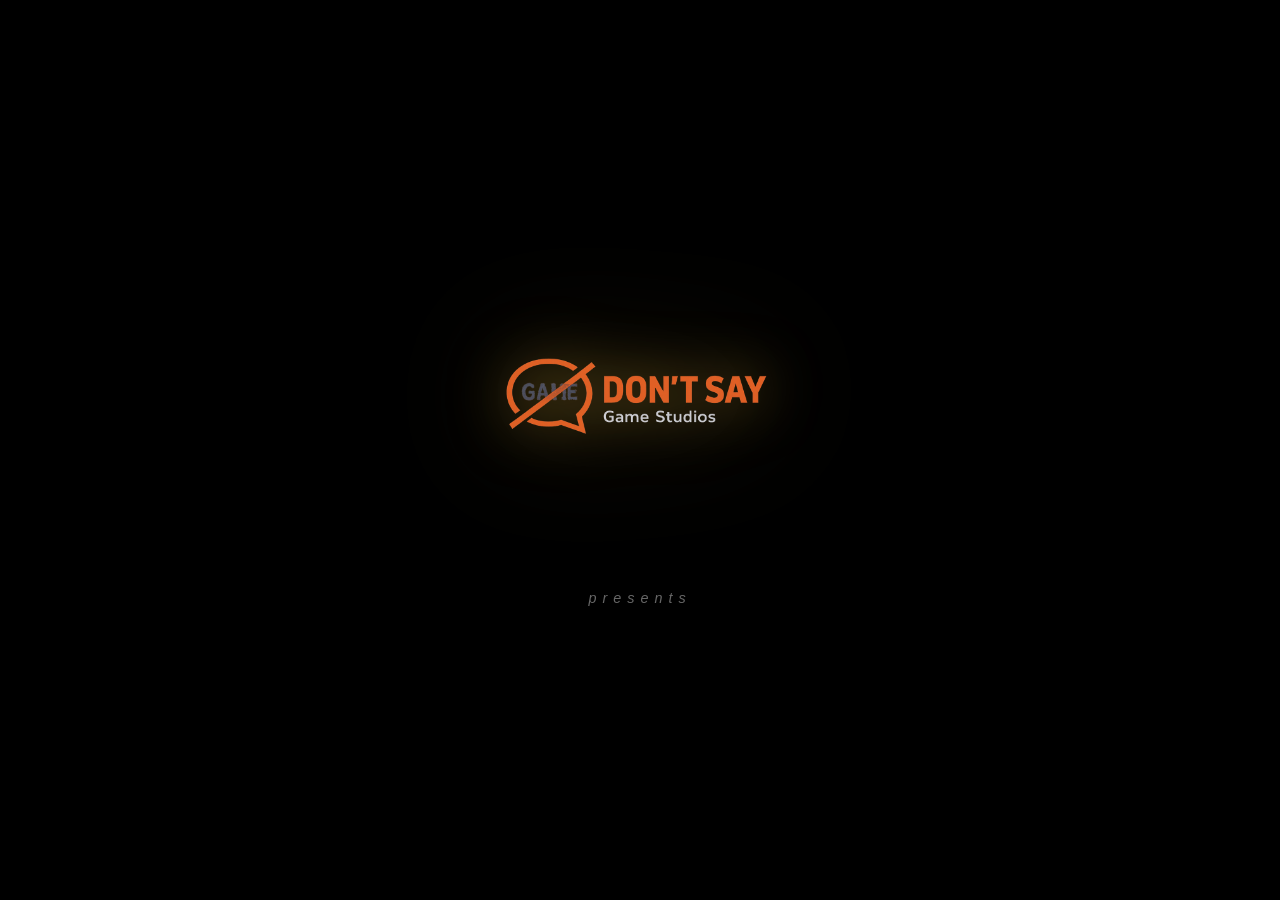
<file: index.html>
<!DOCTYPE html>
<html lang="en">
<head>
  <meta charset="UTF-8" />
  <meta name="viewport" content="width=device-width, initial-scale=1.0" />
  <title>Space Jay | Don't Say Game Studios</title>
  <link rel="icon" href="Space_Shoot.ico" />
  <link rel="stylesheet" href="style.css" />
</head>
<body>

  <!-- SPLASH SCREEN -->
  <div id="splash-screen" class="screen active">
    <div id="splash-content">
      <div id="splash-logo">
        <img src="LOGO.png" alt="Don't Say Game Studios" id="splash-logo-img" />
        <div id="splash-tagline">presents</div>
      </div>
      <div id="splash-click">▶ &nbsp; CLICK TO START</div>
    </div>
  </div>

  <!-- MENU SCREEN -->
  <div id="menu-screen" class="screen">
    <img src="LOGO.png" alt="Don't Say Game Studios" id="menu-logo" />
    <h1>🚀 SPACE JAY</h1>
    <p class="subtitle">Defend the galaxy. Shoot everything.</p>
    <div class="menu-options">
      <label>Difficulty:
        <select id="difficulty">
          <option value="easy">Easy</option>
          <option value="medium" selected>Medium</option>
          <option value="hard">Hard</option>
        </select>
      </label>
    </div>
    <button id="start-btn" class="btn-primary">START GAME</button>
    <button class="btn-quit" id="menu-quit-btn" style="margin-top:4px;">Quit Game</button>

    <!-- Global leaderboard panel -->
    <div id="leaderboard">
      <div id="lb-title">🏆 TOP SCORES</div>
      <div id="lb-list"><div class="lb-loading">Loading scores…</div></div>
    </div>

    <div id="menu-copyright">© Don't Say Game Studios</div>
  </div>

  <!-- GAME SCREEN -->
  <div id="game-screen" class="screen">
    <div id="hud">
      <div id="hud-left">
        <div>SCORE <span id="hud-score">0</span></div>
        <div>WAVE <span id="hud-wave">1</span></div>
      </div>
      <div id="hud-center">
        <div id="hud-msg"></div>
      </div>
      <div id="hud-right">
        <div>HI <span id="hud-hi">0</span></div>
      </div>
    </div>
    <canvas id="game-canvas"></canvas>
    <div id="controls-hint">
      ← → Move &nbsp;|&nbsp; SPACE Shoot &nbsp;|&nbsp; ESC Pause
    </div>
  </div>

  <!-- PAUSE SCREEN -->
  <div id="pause-screen" class="screen overlay">
    <div class="modal">
      <h2>PAUSED</h2>
      <button class="btn-primary" id="resume-btn">Resume</button>
      <button class="btn-secondary" id="pause-menu-btn">Main Menu</button>
      <button class="btn-quit" id="pause-quit-btn">Quit Game</button>
      <img src="LOGO.png" alt="Don't Say Game Studios" class="modal-logo" />
    </div>
  </div>

  <!-- GAME OVER SCREEN -->
  <div id="finish-screen" class="screen overlay">
    <div class="modal">
      <h2 id="finish-title">GAME OVER</h2>
      <div id="finish-stats"></div>
      <div id="finish-rank"></div>

      <!-- Name entry — shown when score qualifies for leaderboard -->
      <div id="name-entry" style="display:none;">
        <p id="name-entry-label">🏆 You made the leaderboard! Enter your name:</p>
        <input id="player-name" type="text" maxlength="16"
               placeholder="Your name" autocomplete="off" spellcheck="false" />
        <button class="btn-primary" id="submit-score-btn">SUBMIT</button>
      </div>
      <div id="score-submitted" style="display:none;">✅ Score submitted!</div>

      <button class="btn-primary" id="play-again-btn">Play Again</button>
      <button class="btn-secondary" id="finish-menu-btn">Main Menu</button>
      <button class="btn-quit" id="finish-quit-btn">Quit Game</button>
      <img src="LOGO.png" alt="Don't Say Game Studios" class="modal-logo" />
    </div>
  </div>

  <audio id="splash-jingle" src="intro_jingle.wav" preload="auto"></audio>
  <script src="game.js?v=12"></script>

  <!-- QUIT OVERLAY – shown when window.close() is blocked -->
  <div id="quit-overlay" style="
      display:none; position:fixed; inset:0; z-index:999;
      background:rgba(0,0,0,0.95);
      flex-direction:column; align-items:center; justify-content:center;
      gap:20px; font-family:'Segoe UI',Arial,sans-serif; color:#fff;">
    <img src="LOGO.png" alt="Don't Say Game Studios"
         style="width:220px; opacity:0.85; margin-bottom:4px;" />
    <div style="font-size:2rem;letter-spacing:4px;color:#f0c040;
                text-shadow:0 0 20px #f0c04066;">🚀 SPACE JAY</div>
    <div style="font-size:1rem;color:#aaa;letter-spacing:1px;">Press
      <kbd style="background:#222;border:1px solid #555;border-radius:6px;
                  padding:4px 12px;color:#fff;font-size:1rem;">Alt + F4</kbd>
      to close</div>
    <button onclick="window.close()" style="
        background:#cc3333;color:#fff;border:none;
        padding:12px 40px;font-size:1rem;font-weight:bold;
        letter-spacing:3px;border-radius:8px;cursor:pointer;
        text-transform:uppercase;">
      Close Game
    </button>
    <button onclick="document.getElementById('quit-overlay').style.display='none'"
        style="background:transparent;color:#aaa;border:1px solid #555;
               padding:10px 30px;font-size:0.9rem;letter-spacing:2px;
               border-radius:8px;cursor:pointer;text-transform:uppercase;">
      Cancel
    </button>
  </div>
</body>
</html>
</file>
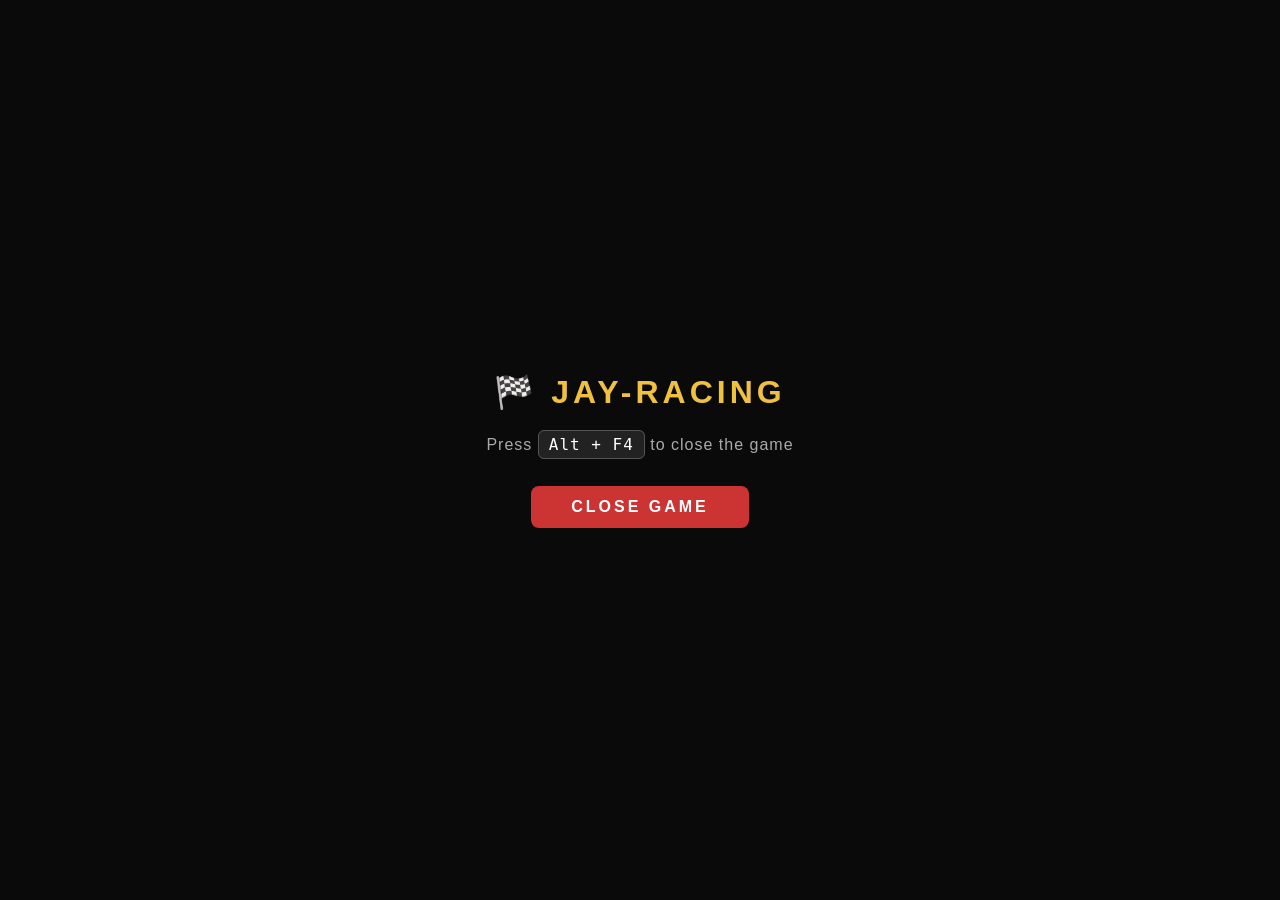
<file: close.html>
<!DOCTYPE html>
<html lang="en">
<head>
  <meta charset="UTF-8" />
  <title>Jay-Racing</title>
  <style>
    * { margin: 0; padding: 0; box-sizing: border-box; }
    body {
      background: #0a0a0a;
      color: #fff;
      font-family: 'Segoe UI', Arial, sans-serif;
      display: flex;
      flex-direction: column;
      align-items: center;
      justify-content: center;
      height: 100vh;
      gap: 24px;
    }
    h1 { color: #f0c040; font-size: 2rem; letter-spacing: 4px; }
    p  { color: #aaa; font-size: 1rem; letter-spacing: 1px; }
    kbd {
      background: #222;
      border: 1px solid #555;
      border-radius: 6px;
      padding: 4px 10px;
      font-size: 1rem;
      color: #fff;
    }
    button {
      background: #cc3333;
      color: #fff;
      border: none;
      padding: 12px 40px;
      font-size: 1rem;
      font-weight: bold;
      letter-spacing: 3px;
      border-radius: 8px;
      cursor: pointer;
      text-transform: uppercase;
      margin-top: 8px;
    }
    button:hover { background: #ee4444; }
  </style>
</head>
<body>
  <h1>🏁 JAY-RACING</h1>
  <p>Press <kbd>Alt + F4</kbd> to close the game</p>
  <button onclick="tryClose()">Close Game</button>
  <script>
    function tryClose() {
      window.close();
      // If still here, open a blank page (releases kiosk in some configs)
      setTimeout(() => { window.open('', '_self').close(); }, 200);
    }
    // Auto-attempt on load
    tryClose();
  </script>
</body>
</html>
</file>
<file: style.css>
* {
  margin: 0;
  padding: 0;
  box-sizing: border-box;
}

body {
  background: #0a0a0a;
  color: #fff;
  font-family: 'Segoe UI', Arial, sans-serif;
  overflow: hidden;
  height: 100vh;
  width: 100vw;
}

/* ── Screens ── */
.screen {
  display: none;
  width: 100vw;
  height: 100vh;
}
.screen.active {
  display: flex;
  flex-direction: column;
  align-items: center;
  justify-content: center;
}
.screen.overlay {
  position: fixed;
  top: 0; left: 0;
  background: rgba(0,0,0,0.80);
  z-index: 100;
}

/* ─────────────────────────────────────────────
   SPLASH SCREEN
───────────────────────────────────────────── */
#splash-screen {
  background: #000;
  cursor: none;
}

#splash-content {
  display: flex;
  flex-direction: column;
  align-items: center;
  justify-content: center;
  opacity: 1;
  animation: splashFadeIn 0.8s ease-out 0.3s both;
}

#splash-logo {
  display: flex;
  flex-direction: column;
  align-items: center;
  gap: 20px;
}

#splash-logo-img {
  width: clamp(260px, 38vw, 520px);
  filter: drop-shadow(0 0 28px rgba(240,192,64,0.55))
          drop-shadow(0 0 60px rgba(240,192,64,0.25));
  animation: splashLogoPulse 2s ease-in-out infinite;
}

#splash-tagline {
  font-size: 0.9rem;
  letter-spacing: 6px;
  color: #666;
  text-transform: lowercase;
  font-style: italic;
}

#splash-click {
  margin-top: 32px;
  font-size: 0.85rem;
  letter-spacing: 5px;
  color: #f0c040;
  text-transform: uppercase;
  opacity: 0;
  animation: splashClickPulse 1.2s ease-in-out 1.2s infinite;
  cursor: pointer;
}

@keyframes splashClickPulse {
  0%, 100% { opacity: 0.3; }
  50%       { opacity: 1.0; }
}

@keyframes splashFadeIn {
  from { opacity: 0; transform: scale(0.92); }
  to   { opacity: 1; transform: scale(1); }
}
@keyframes splashFadeOut {
  from { opacity: 1; transform: scale(1); }
  to   { opacity: 0; transform: scale(1.04); }
}
@keyframes splashLogoPulse {
  0%, 100% { filter: drop-shadow(0 0 20px rgba(240,192,64,0.45))
                     drop-shadow(0 0 50px rgba(240,192,64,0.20)); }
  50%       { filter: drop-shadow(0 0 36px rgba(240,192,64,0.80))
                     drop-shadow(0 0 80px rgba(240,192,64,0.40)); }
}

/* ─────────────────────────────────────────────
   MENU SCREEN
───────────────────────────────────────────── */
#menu-screen {
  background: radial-gradient(ellipse at center, #0d0d2e 0%, #0a0a0a 100%);
  gap: 16px;
  position: relative;
}

/* Logo above the game title */
#menu-logo {
  width: clamp(160px, 22vw, 300px);
  opacity: 0.90;
  filter: drop-shadow(0 0 12px rgba(240,192,64,0.35));
  margin-bottom: -4px;
}

#menu-screen h1 {
  font-size: 3.5rem;
  letter-spacing: 6px;
  text-transform: uppercase;
  color: #f0c040;
  text-shadow: 0 0 30px #f0c04088, 0 0 60px #f0c04044;
}

.subtitle {
  color: #aaa;
  font-size: 1rem;
  letter-spacing: 2px;
}

/* Copyright line at the very bottom of the menu */
#menu-copyright {
  position: absolute;
  bottom: 18px;
  font-size: 0.7rem;
  letter-spacing: 2px;
  color: #333;
  text-transform: uppercase;
}

.menu-options {
  display: flex;
  gap: 30px;
  font-size: 0.9rem;
  color: #ccc;
}
.menu-options label {
  display: flex;
  flex-direction: column;
  align-items: center;
  gap: 6px;
}
.menu-options select {
  background: #222;
  color: #fff;
  border: 1px solid #555;
  border-radius: 6px;
  padding: 6px 14px;
  font-size: 0.9rem;
  cursor: pointer;
}

/* ── Buttons ── */
.btn-primary {
  background: #f0c040;
  color: #000;
  border: none;
  padding: 12px 40px;
  font-size: 1.1rem;
  font-weight: bold;
  letter-spacing: 3px;
  border-radius: 8px;
  cursor: pointer;
  text-transform: uppercase;
  transition: background 0.2s, transform 0.1s;
}
.btn-primary:hover {
  background: #ffd060;
  transform: scale(1.04);
}
.btn-secondary {
  background: transparent;
  color: #aaa;
  border: 1px solid #555;
  padding: 10px 30px;
  font-size: 0.95rem;
  letter-spacing: 2px;
  border-radius: 8px;
  cursor: pointer;
  text-transform: uppercase;
  transition: color 0.2s, border-color 0.2s;
}
.btn-secondary:hover {
  color: #fff;
  border-color: #aaa;
}
.btn-quit {
  background: transparent;
  color: #cc3333;
  border: 1px solid #662222;
  padding: 10px 30px;
  font-size: 0.95rem;
  letter-spacing: 2px;
  border-radius: 8px;
  cursor: pointer;
  text-transform: uppercase;
  transition: color 0.2s, border-color 0.2s, background 0.2s;
}
.btn-quit:hover {
  color: #fff;
  border-color: #cc3333;
  background: #cc333322;
}

/* ── Game Screen ── */
#game-screen {
  position: relative;
  background: #000;
  justify-content: flex-start;
}

#game-canvas {
  display: block;
  width: 100vw;
  height: 100vh;
}

/* ── HUD ── */
#hud {
  position: absolute;
  top: 0; left: 0; right: 0;
  display: flex;
  justify-content: space-between;
  align-items: flex-start;
  padding: 10px 20px;
  background: linear-gradient(to bottom, rgba(0,0,0,0.75) 0%, transparent 100%);
  z-index: 10;
  pointer-events: none;
}
#hud-left, #hud-right {
  display: flex;
  flex-direction: column;
  gap: 4px;
  font-size: 0.85rem;
  letter-spacing: 2px;
  color: #eee;
  text-shadow: 0 1px 4px #000;
}
#hud-left div, #hud-right div {
  background: rgba(0,0,0,0.45);
  padding: 4px 12px;
  border-radius: 6px;
}
#hud-left span, #hud-right span {
  color: #f0c040;
  font-weight: bold;
}
#hud-center {
  display: flex;
  align-items: center;
  justify-content: center;
}
#hud-msg {
  font-size: 1.4rem;
  font-weight: bold;
  color: #f0c040;
  letter-spacing: 4px;
  text-shadow: 0 0 16px #f0c04099;
  text-align: center;
  min-height: 2rem;
}

#controls-hint {
  position: absolute;
  bottom: 10px;
  left: 50%;
  transform: translateX(-50%);
  font-size: 0.75rem;
  color: #555;
  letter-spacing: 1px;
  pointer-events: none;
}

/* ── Modal ── */
.modal {
  background: #111;
  border: 2px solid #333;
  border-radius: 16px;
  padding: 40px 60px;
  display: flex;
  flex-direction: column;
  align-items: center;
  gap: 20px;
  min-width: 340px;
}
.modal h2 {
  font-size: 2rem;
  letter-spacing: 4px;
  color: #f0c040;
}
#finish-stats {
  color: #ccc;
  font-size: 0.95rem;
  line-height: 2;
  text-align: center;
  letter-spacing: 1px;
}
#finish-stats .highlight {
  color: #f0c040;
  font-weight: bold;
}

/* Logo inside modals (pause, game over) */
.modal-logo {
  width: clamp(100px, 14vw, 180px);
  opacity: 0.55;
  filter: drop-shadow(0 0 8px rgba(240,192,64,0.2));
  margin-top: -8px;
}

/* ─────────────────────────────────────────────
   LEADERBOARD (menu screen)
───────────────────────────────────────────── */
#leaderboard {
  background: rgba(0,0,0,0.55);
  border: 1px solid #2a2a4a;
  border-radius: 12px;
  padding: 14px 28px;
  min-width: 300px;
  max-width: 380px;
  width: 100%;
}

#lb-title {
  font-size: 0.75rem;
  font-weight: 700;
  letter-spacing: 4px;
  text-transform: uppercase;
  color: #f0c040;
  text-align: center;
  margin-bottom: 10px;
}

#lb-list {
  display: flex;
  flex-direction: column;
  gap: 4px;
}

.lb-loading {
  text-align: center;
  color: #555;
  font-size: 0.8rem;
  letter-spacing: 2px;
  padding: 8px 0;
}

.lb-row {
  display: grid;
  grid-template-columns: 24px 1fr auto auto;
  gap: 8px;
  align-items: center;
  font-size: 0.8rem;
  padding: 3px 4px;
  border-radius: 4px;
  transition: background 0.15s;
}
.lb-row:hover { background: rgba(255,255,255,0.04); }
.lb-row.lb-top { color: #f0c040; }
.lb-row.lb-mine { background: rgba(240,192,64,0.08); color: #fff; }

.lb-rank  { color: #555; font-size: 0.7rem; text-align: right; }
.lb-name  { color: #ccc; letter-spacing: 1px; overflow: hidden;
            text-overflow: ellipsis; white-space: nowrap; }
.lb-score { color: #f0c040; font-weight: bold; text-align: right; }
.lb-wave  { color: #555; font-size: 0.7rem; text-align: right; }

.lb-row.lb-top .lb-rank  { color: #f0c040; }
.lb-row.lb-top .lb-name  { color: #fff; }

/* ── Name entry in game-over modal ── */
#finish-rank {
  font-size: 0.85rem;
  color: #aaa;
  letter-spacing: 2px;
  text-align: center;
  min-height: 1.2em;
}
#finish-rank .highlight { color: #f0c040; font-weight: bold; }

#name-entry {
  display: flex;
  flex-direction: column;
  align-items: center;
  gap: 10px;
  width: 100%;
}
#name-entry-label {
  font-size: 0.85rem;
  color: #ccc;
  letter-spacing: 1px;
  text-align: center;
}
#player-name {
  background: #1a1a2e;
  border: 1px solid #444;
  border-radius: 8px;
  color: #fff;
  font-size: 1rem;
  letter-spacing: 3px;
  padding: 8px 16px;
  text-align: center;
  width: 220px;
  outline: none;
  text-transform: uppercase;
  transition: border-color 0.2s;
}
#player-name:focus { border-color: #f0c040; }
#score-submitted {
  font-size: 0.85rem;
  color: #44cc88;
  letter-spacing: 2px;
}
</file>
